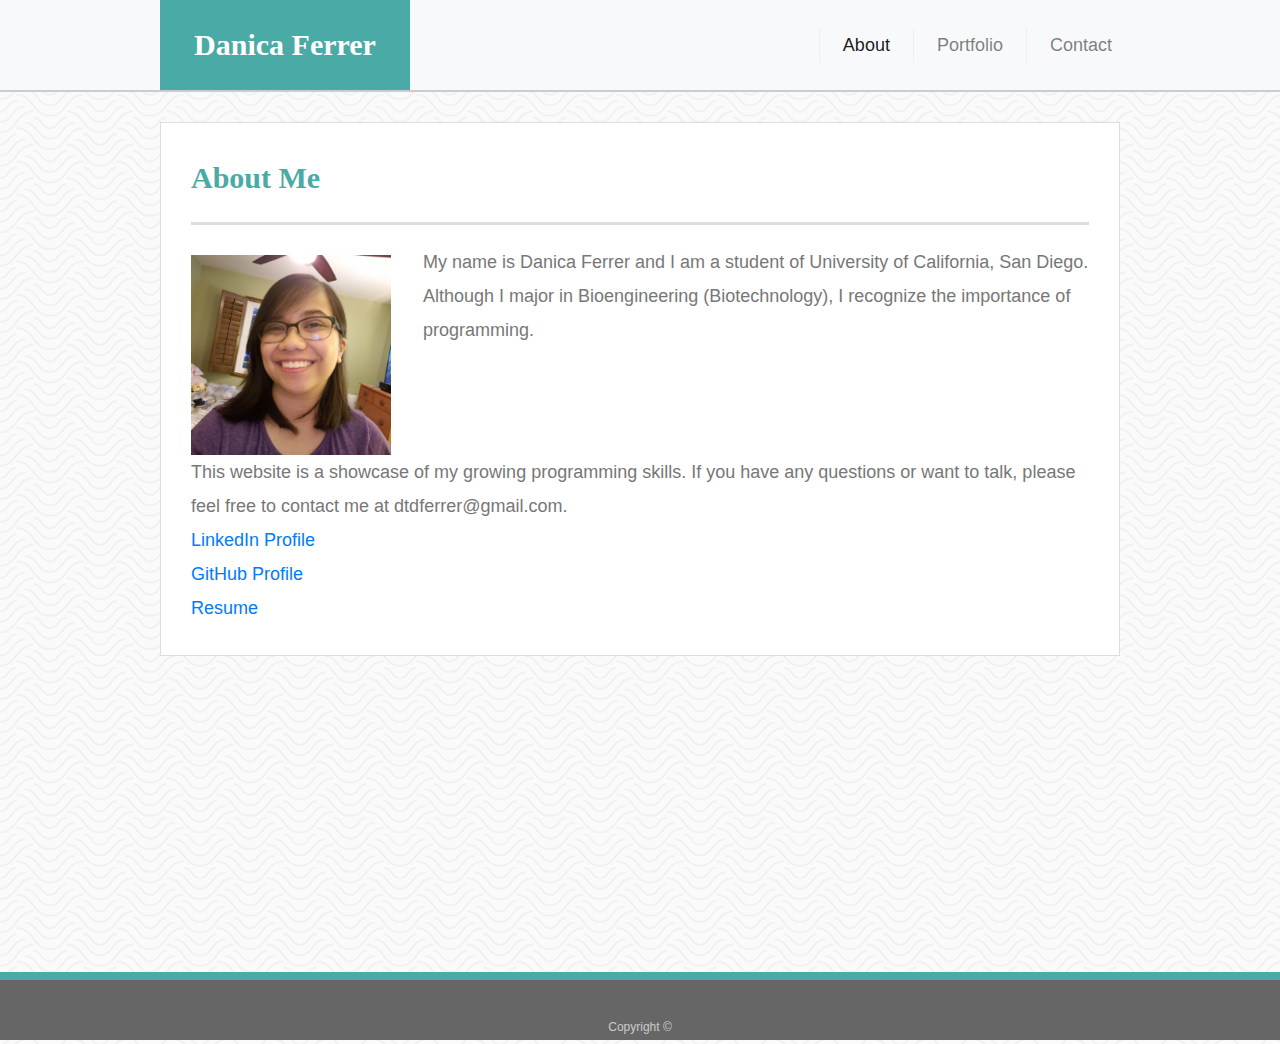
<file: index.html>
<!DOCTYPE html>
<html lang="en">

<head>

    <meta charset="UTF-8">
    <title>Index | Danica Ferrer</title>
    <link rel="stylesheet" href="https://stackpath.bootstrapcdn.com/bootstrap/4.3.1/css/bootstrap.min.css" integrity="sha384-ggOyR0iXCbMQv3Xipma34MD+dH/1fQ784/j6cY/iJTQUOhcWr7x9JvoRxT2MZw1T" crossorigin="anonymous">
    <link rel="stylesheet" href="assets/css/style.css">
</head>

<body>
  
<!-- Navigation -->
    <nav class="navbar navbar-expand-lg navbar-light bg-light static-top" style="padding: 0%">
        <div class="container">
          <a class="navbar-brand" href="index.html" style="padding: 0%;">
                <h3 id="logo">Danica Ferrer</h3>
              </a>
          <button class="navbar-toggler" type="button" data-toggle="collapse" data-target="#navbarResponsive" aria-controls="navbarResponsive" aria-expanded="false" aria-label="Toggle navigation">
                <span class="navbar-toggler-icon"></span>
              </button>
          <div class="collapse navbar-collapse" id="navbarResponsive">
            <ul class="navbar-nav ml-auto">
              <li class="nav-item active">
                <a class="nav-link" href="index.html">About
                      <span class="sr-only">(current)</span>
                    </a>
              </li>
              <li class="nav-item">
                <a class="nav-link" href="portfolio.html">Portfolio</a>
              </li>
              <li class="nav-item">
                <a class="nav-link" href="contact.html">Contact</a>
              </li>
            </ul>
          </div>
        </div>
      </nav>

<!-- Main Content  -->
  <div class="wrapper">
    <div id="main-container" class="container">
        <div class="row">
            <div class="col-md-12">
                  <h3>About Me</h3>
            </div>
          </div>
        <div class="row">
          <div class="col-3">
              <img class="auth-image" src="assets/images/profile.jpg">
          </div>
          <div class="col-9">
              <p class="text">My name is Danica Ferrer and I am a student of University of California, San Diego. Although I major in Bioengineering (Biotechnology), I recognize the importance of programming.</p>
          </div>
        </div>
        <div class="row">
          <div class="col-md-12">
            <p class="text">This website is a showcase of my growing programming skills. If you have any questions or want to talk, please feel free to contact me at dtdferrer@gmail.com.</p>
          </div>
        </div>
        <div class="row">
          <div class="col-md-12">
            <p class="text">
              <a href="https://www.linkedin.com/in/danica-ferrer-901b8a183/">LinkedIn Profile</a>
            </p>
          </div>
        </div>
        <div class="row">
          <div class="col-md-12">
            <p class="text">
              <a href="https://github.com/Dtferrer">GitHub Profile</a>
            </p>
          </div>
        </div>
        <div class="row">
          <div class="col-md-12">
            <p class="text">
              <a href="assets/Ferrer_Resume.pdf">Resume</a>
            </p>
          </div>
        </div>
    </div>
    <div class="push"></div>
    </div>
<!-- Footer -->
<footer class="footer">
  <p style="height: 90%;">Copyright &copy;</p>
</footer>

<script src="https://code.jquery.com/jquery-3.3.1.slim.min.js" integrity="sha384-q8i/X+965DzO0rT7abK41JStQIAqVgRVzpbzo5smXKp4YfRvH+8abtTE1Pi6jizo" crossorigin="anonymous"></script>
<script src="https://stackpath.bootstrapcdn.com/bootstrap/4.3.1/js/bootstrap.min.js" integrity="sha384-JjSmVgyd0p3pXB1rRibZUAYoIIy6OrQ6VrjIEaFf/nJGzIxFDsf4x0xIM+B07jRM" crossorigin="anonymous"></script>

</body>

</html>
</file>
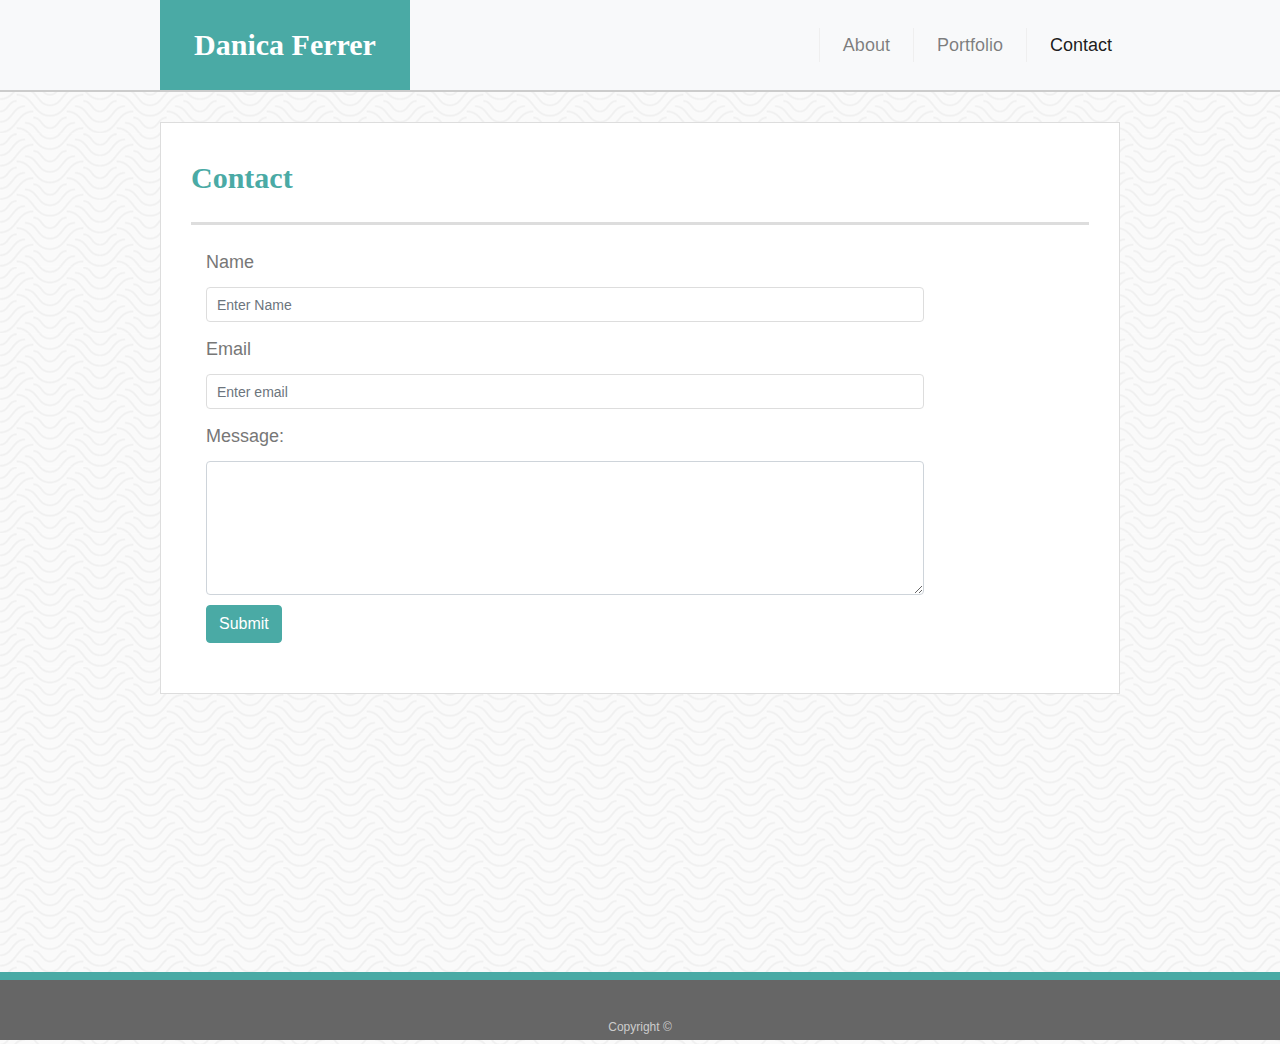
<file: contact.html>
<!DOCTYPE html>
<html lang="en">

<head>
    <meta charset="UTF-8">
    <title>Contact | Danica Ferrer</title>
    <link rel="stylesheet" href="https://stackpath.bootstrapcdn.com/bootstrap/4.3.1/css/bootstrap.min.css" integrity="sha384-ggOyR0iXCbMQv3Xipma34MD+dH/1fQ784/j6cY/iJTQUOhcWr7x9JvoRxT2MZw1T" crossorigin="anonymous">
    <link rel="stylesheet" href="assets/css/style.css">
</head>

<body>
<!-- Navigation -->
<nav class="navbar navbar-expand-lg navbar-light bg-light static-top" style="padding: 0%">
            <div class="container">
                <a class="navbar-brand" href="index.html" style="padding: 0%;">
                    <h3 id="logo">Danica Ferrer</h3>
                    </a>
                <button class="navbar-toggler" type="button" data-toggle="collapse" data-target="#navbarResponsive" aria-controls="navbarResponsive" aria-expanded="false" aria-label="Toggle navigation">
                    <span class="navbar-toggler-icon"></span>
                    </button>
                <div class="collapse navbar-collapse" id="navbarResponsive">
                <ul class="navbar-nav ml-auto">
                    <li class="nav-item">
                        <a class="nav-link" href="index.html">About
                        </a>
                    </li>
                    <li class="nav-item">
                        <a class="nav-link" href="portfolio.html">Portfolio</a>
                    </li>
                    <li class="nav-item active">
                        <a class="nav-link" href="contact.html">Contact</a>
                            <span class="sr-only">(current)</span>
                    </li>
                </ul>
                </div>
            </div>
    </nav>

<!-- Main Content -->
  <div class="wrapper">  
  <div id="main-container" class="container">
      <div class="row">
        <div class="col-md">
          <h3>Contact</h3>
        </div>
      </div>
            <div class="container contact">
                    <div class="row">
                        <div class="col-md-12">
                            <div class="contact-form">
                                <div class="form-group">
                                  <label class="control-label col-sm-2" for="name">Name</label>
                                  <div class="col-sm-10">          
                                    <input type="text" class="form-control" id="name" placeholder="Enter Name" name="name">
                                  </div>
                                </div>
                                <div class="form-group">
                                  <label class="control-label col-sm-2" for="email">Email</label>
                                  <div class="col-sm-10">
                                    <input type="email" class="form-control" id="email" placeholder="Enter email" name="email">
                                  </div>
                                </div>
                                <div class="form-group">
                                  <label class="control-label col-sm-2" for="message">Message:</label>
                                  <div class="col-sm-10">
                                    <textarea class="form-control" rows="5" id="message"></textarea>
                                  </div>
                                </div>
                                <div class="form-group">        
                                  <div class="col-sm-offset-2 col-sm-10">
                                    <button type="button" class="btn btn-primary">Submit</button>
                                  </div>
                                </div>
                            </div>
                        </div>
                    </div>
    </div>
    </div>
    <div class="push"></div>
    </div>

    <!-- Footer -->

    <footer class="footer">
      <p>Copyright &copy;</p>
    </footer>
      

</body>

</html>
</file>
<file: assets/css/style.css>
/* Universal to All Pages */
body {
    font-family: Arial, "Helvetica Neue", Helvetica, sans-serif;
    font-size: 18px;
    line-height: 34px;
    color: #777777;
    background: url("../images/papyrus.png");
  }

.container {
    width: 100%;
    max-width: 960px;
    margin: 0 auto;
    clear: both;
    padding: 0px;
}

h3 {
    padding-bottom: 20px;
    font-size: 30px;
    line-height: 49px;
    border-bottom: 3px solid #dddddd;
  }
  
h3,
p {
    margin-bottom: 20px;
}

p {
    text-align: center;
}

p:last-child {
    margin-bottom: 0;
}

h3,
h6 {
    font-family: Georgia, 'Times New Roman', Times, serif;
    font-weight: 700;
    color: #4aaaa5
}

/* Navigation */

nav {
    position: fixed;
    z-index: 99;
    width: 100%;
    margin: 0 0 30px;
    overflow: auto;
    color: #ffffff;
    background: #ffffff;
    border-bottom: 2px solid #cccccc;  
}

#logo {
    /* float: left; */
    width: 250px;
    height: 90px;
    font-size: 30px;
    font-weight: 700;
    line-height: 90px;
    color: #ffffff;
    text-align: center;
    text-decoration: none;
    background: #4aaaa5;
    border-bottom: none;
    margin-bottom: 0px;
    padding: 0px;
}

.nav-item {
    display: inline-block;
    padding-left: 15px;
    margin-left: 15px;
    line-height: 18px;
    color: #999;
    text-decoration: none;
    border-left: 1px solid #efefef;
  }

  /* footer */

  html, body {
    height: 100%;
    margin: 0;
  }
  .wrapper {
    min-height: 100%;
  
    /* Equal to height of footer */
    /* But also accounting for potential margin-bottom of last child */
    margin-bottom: -50px;
  }

  .footer,
  .push {
    height: 50px;
  }

footer {
    padding: 30px 0;
    clear: both;
    font-size: 12px;
    color: #ffffff;
    color: #cccccc;
    text-align: center;
    background: #666666;
    border-top: 8px solid #4aaaa5;
    height: 50px; 
  }
  
  /* Main Content */

 #main-container { 
    padding-top: 130px;
    min-height: calc(100vh-70px);
    width: 100%;
    max-width: 960px;
    padding: 30px;
    margin: 0 auto 40px;
    background: #ffffff; 
    border: 1px solid #dddddd; 
 }
 
 .text {
    text-align: left;
 }

/* Portfolio */
.port {
    padding-bottom: 1100px;
}

#last {
    margin-top: -20px;
}
.work {
    position: relative;
    float: left;
    width: 274px;
    margin: 20px 0 25px;
    overflow: auto;
  }


.work:nth-child(even) {
    margin-right: 40px;
}

.work img,
.work a {
    width: 274px;
    border: 0 none;
    opacity: 0.8;
    margin-bottom: 20px;
  }

.dp {
  position: absolute;
  bottom: 20px;
  width: 100%;
  padding: 15px;
  margin-bottom: 0;
  font-weight: 300;
  line-height: 30px;
  color: #ffffff;
  text-align: center;
  background: #4aaaa5;
  border-bottom: 0;
}
.work h6 {
    position: absolute;
    bottom: 20px;
    width: 100%;
    padding: 15px;
    margin-bottom: 0;
    font-weight: 300;
    line-height: 30px;
    color: #ffffff;
    text-align: center;
    background: #4aaaa5;
    border-bottom: 0;
  }
  
.auth-image {
    float: left;
    width: 200px;
    height: auto;
    margin-top: 10px;
    margin-right: 25px;
}

  /* Contact */

.contact-form {
    margin-bottom: 20px;
}

.form-group {
    margin-bottom: 10px;
}

label,
input[type=text],
input[type=email],
textarea {
  display: block;
  width: 100%;
}

input[type=text],
input[type=email],
textarea {
  height: 35px;
  padding: 0 10px;
  font-size: 14px;
  border: 1px solid #dddddd;
}

textarea {
  height: 200px;
}

input[type=submit] {
  padding: 10px 30px;
  font-size: 18px;
  color: #ffffff;
  cursor: pointer;
  background: #4aaaa5;
  border: 0 none;
}

.btn-primary {
    background-color: #4aaaa5;
    border-color: #4aaaa5;
}
</file>
